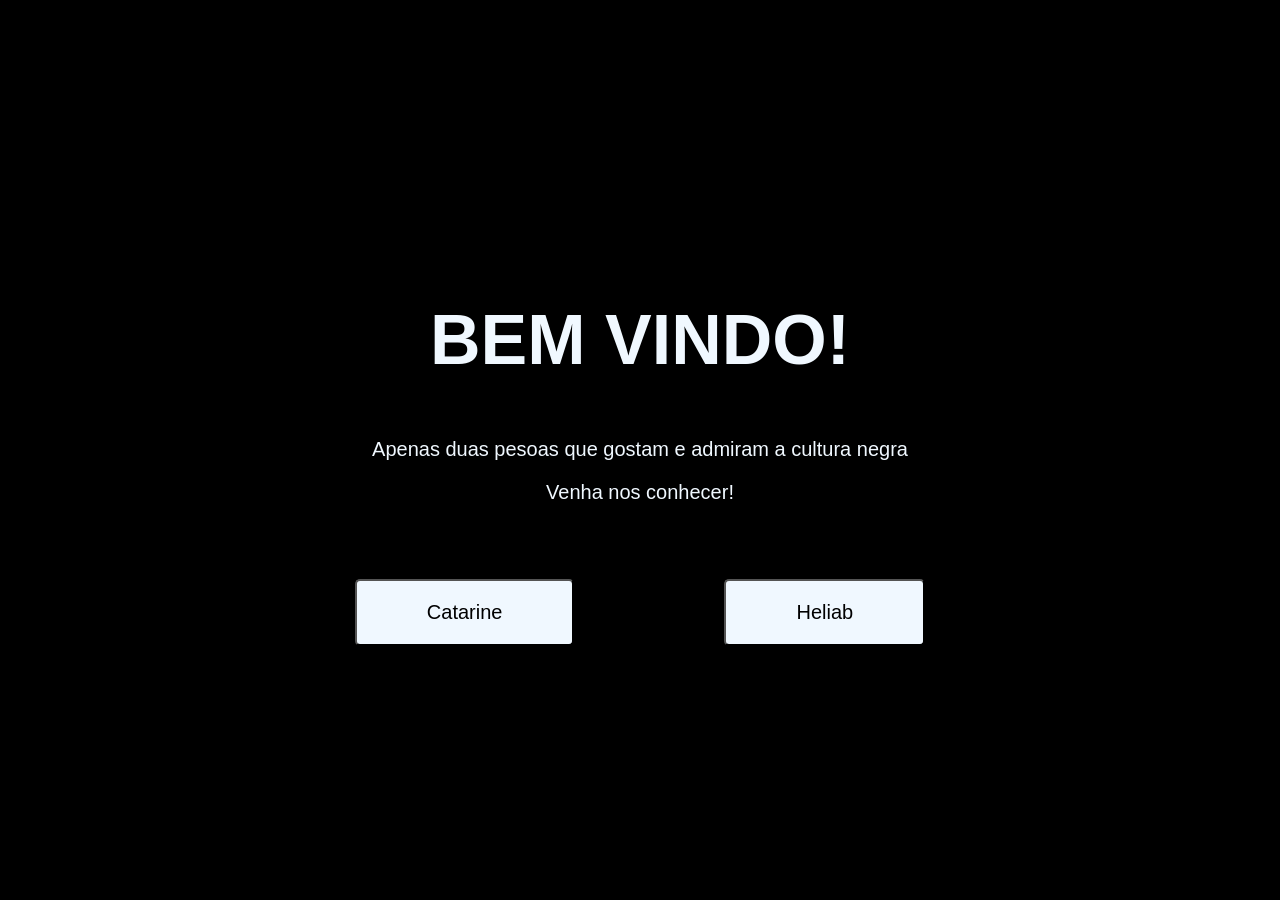
<file: Catarine&Heliab-PWI/index.html>
<!DOCTYPE html>
<html lang="pt-br">
<head>
    <meta charset="UTF-8">
    <meta name="viewport" content="width=device-width, initial-scale=1.0">
    <title>Vida de preto</title>
    <link rel="stylesheet" href="style.css">
</head>
<body>
    <header>
        <nav>
            <div class="welcome" >
                <h1> BEM VINDO!</h1>
            </div>
        </nav>
    </header>
    <p>Apenas duas pesoas que gostam e admiram a cultura negra</p>
    <p>Venha nos conhecer!</p>
    <div class="buton">
        <a href="Catarine.html">
            <button>Catarine</button> 
        </a>
        <a href="Heliab.html">
            <button>Heliab</button>
        </a>
    </div>

</body>
</html>
</file>
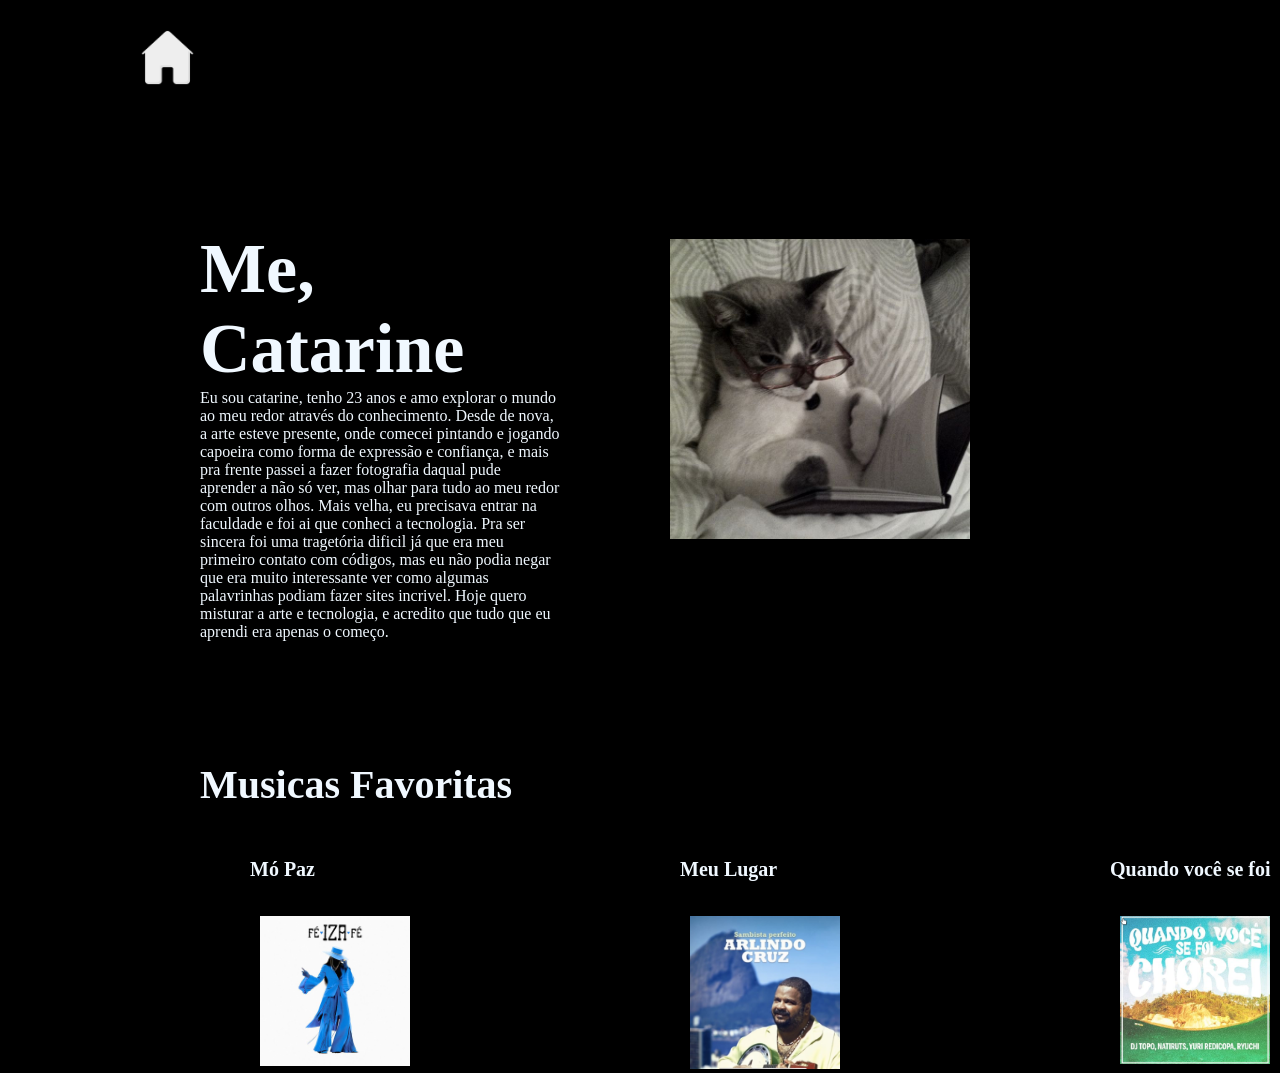
<file: Catarine&Heliab-PWI/Catarine.html>
<!DOCTYPE html>
<html lang="en">
<head>
    <meta charset="UTF-8">
    <meta name="viewport" content="width=device-width, initial-scale=1.0">
    <link rel="stylesheet" href="stylec.css">
    <title>Me, Catarine</title>
</head>
<body>
     <header>
        <div>
            <a href="index.html"><img src="Imagens/home.png" alt=""></a>
        </div>
        
    </header>

    <main>
        <section>
            <div class="content">
                <h1> Me, Catarine</h1>
                <p>Eu sou catarine, tenho 23 anos e amo explorar o mundo ao meu redor através do conhecimento. Desde de nova, a arte esteve presente, onde comecei pintando e jogando capoeira como forma de expressão e confiança, e mais pra frente passei a fazer fotografia daqual pude aprender a não só ver, mas olhar para tudo ao meu redor com outros olhos. Mais velha, eu precisava entrar na faculdade e foi ai que conheci a tecnologia. Pra ser sincera foi uma tragetória dificil já que era meu primeiro contato com códigos, mas eu não podia negar que era muito interessante ver como algumas palavrinhas podiam fazer sites incrivel. Hoje quero misturar a arte e tecnologia, e acredito que tudo que eu aprendi era apenas o começo.</p> 
            </div>

            <div class="img">
                <img src="Imagens/cat.jpg" alt="">
            </div>
        </section>

        <h4>Musicas Favoritas</h4>
        
        <div class="msc">
            <div>
                <h6>Mó Paz</h6>
                <div>
                    <img src="Imagens/msc1.jpg">
                </div>
            </div>
            <div>
                <h6>Meu Lugar</h6>
                <div>
                    <img src="Imagens/msc2.jpg">
                </div>
            </div>
            <div>
                <h6>Quando você se foi</h6>
                <div>
                    <img src="Imagens/msc3.png">
                </div>
            </div>

        </div>

        

        
    </main>
    
</body>
</html>
</file>
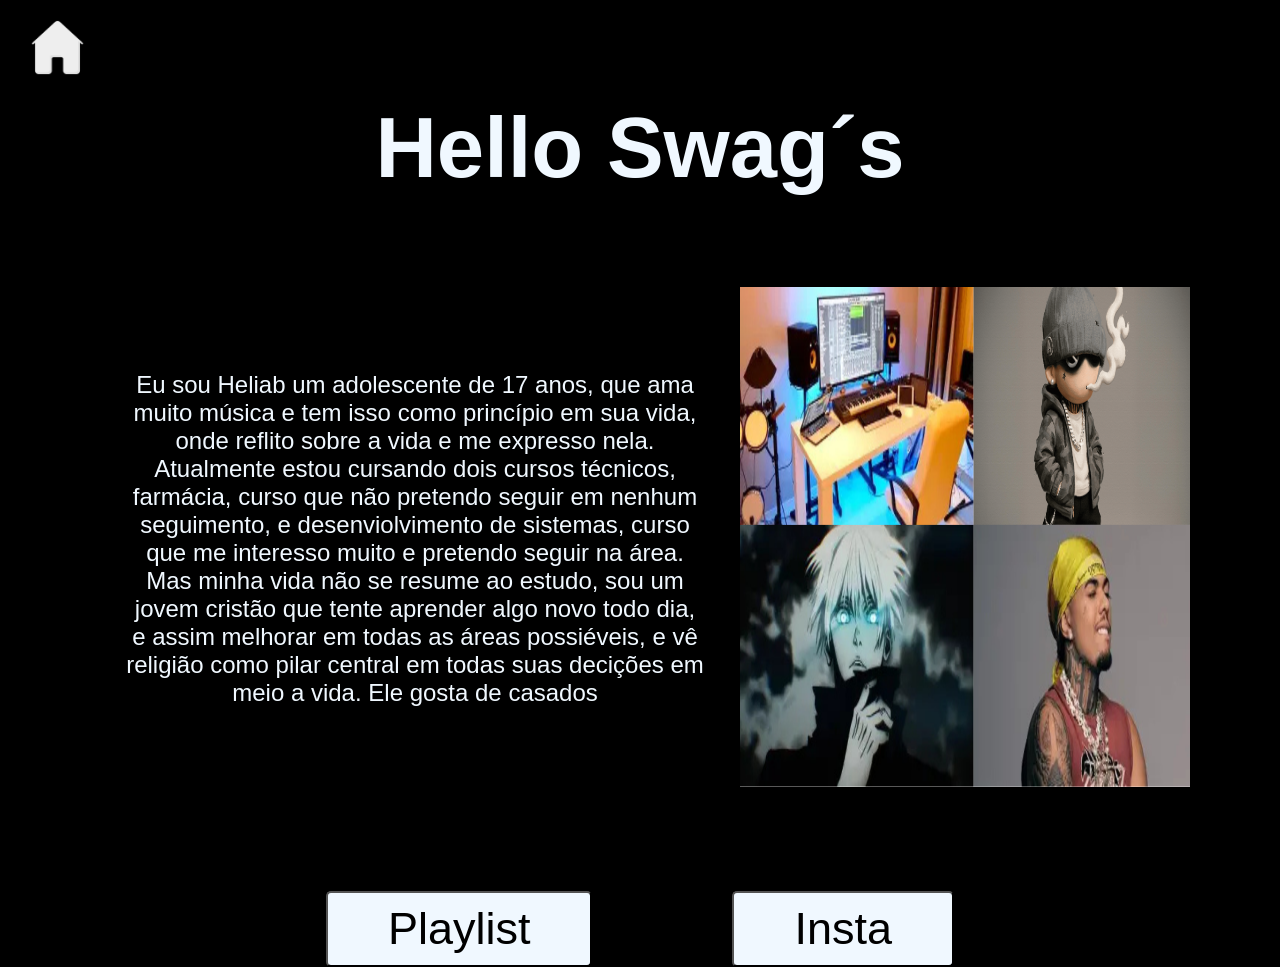
<file: Catarine&Heliab-PWI/Heliab.html>
<!DOCTYPE html>
<html lang="en">
<head>
    <meta charset="UTF-8">
    <meta name="viewport" content="width=device-width, initial-scale=1.0">
    <title>Heliab</title>
    <link rel="stylesheet" href="styleh.css">
</head>
<body>
    <header>
        <div>
            <a href="index.html"><img src="Imagens/home.png" alt=""></a>
        </div>
    </header>  <!-- HTML mínimo -->
    

    <main> <!-- conteúdo principal do corpo do site tag 'MAIN' -->
        
        <h1>Hello Swag´s</h1> <!-- 'H1' título -->
        
        <section> <!-- a tag 'section' define uma sessão de assuntos dentro de u  site, ou seja, colocamos varias divs dentro dele
 -->
            <div>
                <p>Eu sou Heliab um adolescente de 17 anos, que ama muito música e tem isso como princípio em sua vida, onde reflito sobre a vida e me expresso nela. Atualmente estou cursando dois cursos técnicos, farmácia, curso que não pretendo seguir em nenhum seguimento, e desenviolvimento de sistemas, curso que me interesso muito e pretendo seguir na área. Mas minha vida não se resume ao estudo, sou um jovem cristão que tente aprender algo novo todo dia, e assim melhorar em todas as áreas possiéveis, e vê religião como pilar central em todas suas decições em meio a vida. Ele gosta de casados </p>     
            </div>   
        
            <div>
                <img src="Imagens/Imagem heliab.index.png" alt="">
            </div>
        
        </section>
       
        <div class="buton">
            <a href="https://open.spotify.com/playlist/0zEP0Ewbu04LPnDaIa8TNd?si=11c195c5163b459d" target="_blank"> 
                <button> Playlist</button>
            </a>

            <a href="https://www.instagram.com/diogo.oivieira?igsh=OXp3NG83ZndpbXE0" target="_blank">
               <!--  para o link colocado abrir em outra guia usar a tag de imagem normalmente e depois do link inserido usar 'target="_blank' -->
                <button>Insta</button>
            </a>
            
        </div>
    </main>

    

</body>
</html>
</file>
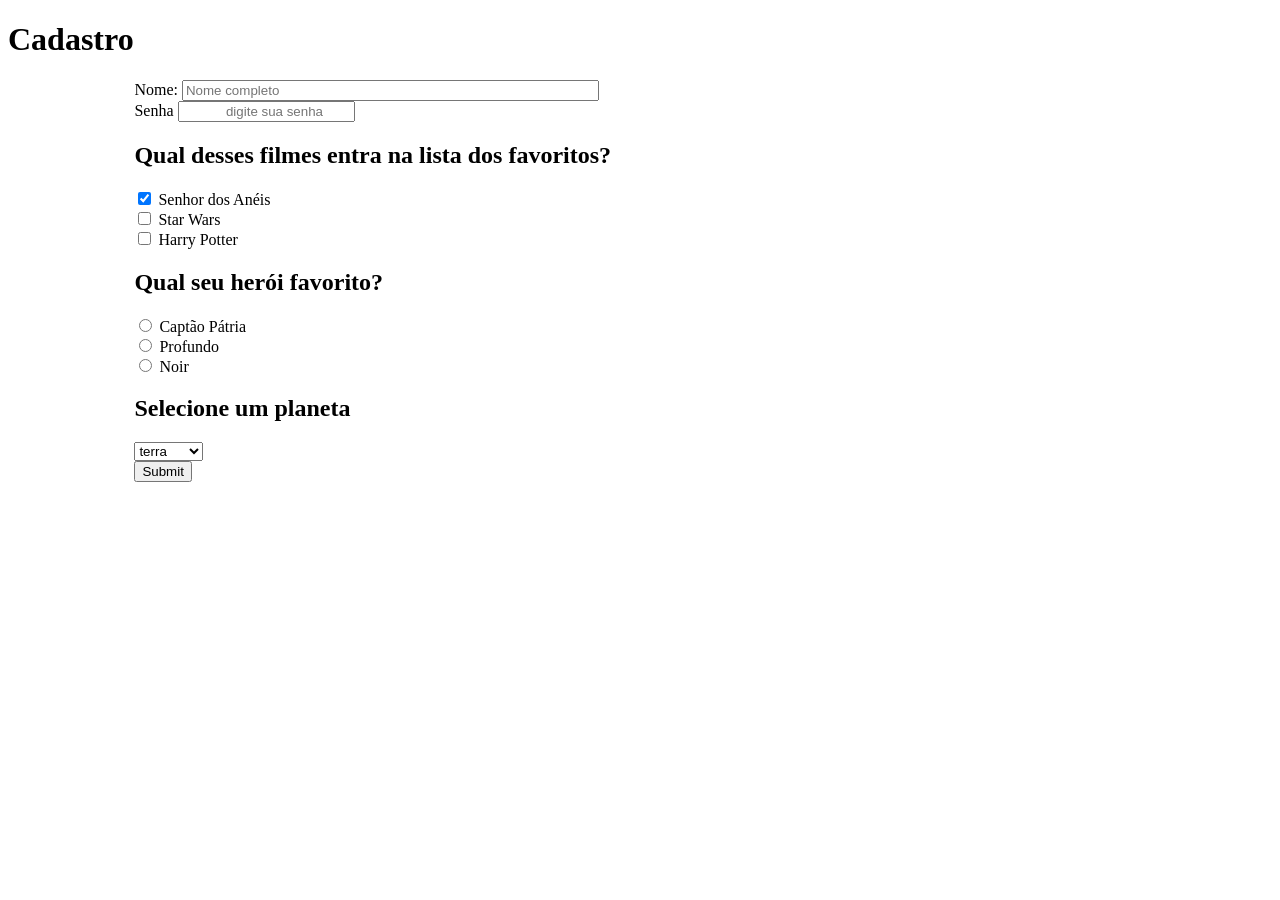
<file: FORM/form.html>
<!DOCTYPE html>
<html lang="en">
<head>
    <meta charset="UTF-8">
    <meta name="viewport" content="width=device-width, initial-scale=1.0">
    <title>Calendario</title>
</head>
<body>
    <h1>Cadastro</h1>
    <!-- method envia os dados por endereço -->
     <!-- post envia para o proprio body da pasta -->
    <form action="#" method="post" style="width: 80%; margin: auto;"> 
        <div>
            <label for="nome">Nome:</label>
            <input type="text" name="txt_nome" id="nome " placeholder="Nome completo" maxlength="100" size="50" required>
        </div>

        <div>
            <label for="senha">Senha</label>
            <input type="password" name="pass" id="senha" placeholder="
            digite sua senha" required minlength="8" maxlength="100">
        </div>

        <div>
            <h2>Qual desses filmes entra na lista dos favoritos?</h2>
            <input type="checkbox" name="lotr" id="lotr" checked>
            <label for="lotr">Senhor dos Anéis</label><br>
            <input type="checkbox" name="sw" id="sw">
            <label for="sw">Star Wars</label><br>
            <input type="checkbox" name="hp" id="hp">
            <label for="hp">Harry Potter</label>
        </div>

        <div>
            <h2>Qual seu herói favorito?</h2>
            <input type="radio" name="heroi" id="home">
            <label for="home">Captão Pátria</label><br>
            <input type="radio" name="heroi" id="">
            <label for="Profundo">Profundo</label><br>
            <input type="radio" name="heroi" id="noir">
            <label for="noir">Noir</label>
        </div>

        <div>
            <h2>Selecione um planeta</h2>
            <select name="planetas">
                <option value="terra">terra</option>
                <option value="Mart">Marte</option>
                <option value="Jupiter">Jupiter</option>
                <option value="Saturno">Saturno</option>
                <option value="Venus">Venus</option>
                
            </select>
        </div>

        <div>
            <input type="submit">
        </div>
    </form>
</body>
</html>
</file>
<file: Catarine&Heliab-PWI/style.css>
*{
    padding: 0;
    margin-top: 0;
    background-color: black;
    font-family:'Gill Sans', 'Gill Sans MT', Calibri, 'Trebuchet MS', sans-serif;
    /* display: flex; */
    justify-content: center;
    align-items: center;
    


}

h1{
    color: aliceblue;
    text-align: center;
    font-size: 70px;
    
}

.welcome{
   /*  display: flex; */
    justify-content: center; /*centraliza horizontalmente*/
    align-items: center; /*centraliza verticalmente*/
    height: auto;
    width: auto;
    padding: 300px 200px 00px 200px;
} 

p{
    color: aliceblue;
    text-align: center;
    font-size: 20px;
}

button{
    background-color: aliceblue;
    color: black;
    border-radius: 5px;
    padding: 20px 70px;
    margin-top: 55px;
    margin-left: 75px;
    margin-right:75px;
    font-size: 20px;
    cursor: pointer;
}

button:hover{
    background-color:brown;
}

.buton{
    display: flex;
    justify-content: center; /*centraliza horizontalmente*/
}
</file>
<file: Catarine&Heliab-PWI/stylec.css>
*{
    padding:0%;
    margin:0%;
    background-color: black;
}

 header img{
     height: 55px;
     width: 55px;    
     margin: 20px 30px;

 }

h1{
    color: aliceblue;
    font-size: 70px;
    
    
}

h4{
    color: aliceblue;
     font-size: 40px;
     margin-top: 80px;
     margin-left: 200px;
}


h6{
    color: aliceblue;
     font-size: 20px;
     margin-top: 50px;
     margin-left: 130px;
}


p{
    color: aliceblue;
}

section{
    display:flex;
    margin: 120px 200px;
    
}

img{
    width: 300px; /*Define a largura fixa*/
    height: auto; /*Ajusta a altura*/
    padding-top: 10px;
    padding-left: 110px;
    padding-right: 110px;
}

.msc{
    display:flex;
    margin-left: 120px;
}


.msc img{
    width: 150px; /*Define a largura fixa*/
    height: auto; /*Ajusta a altura*/
    margin-top: 25px;
    margin-left: 30px;
    margin-right: 30px;
}
</file>
<file: Catarine&Heliab-PWI/styleh.css>
*{
    padding: 0%;
    margin: 0%;
    background-color: black; 
    font-family:'Gill Sans', 'Gill Sans MT', 'Gill Sans', 'Gill Sans MT', Calibri, 'Trebuchet MS', sans-serif;
    justify-content: center;
    align-items: center;

}

h1{
    color: aliceblue;
    text-align: center;
    font-size: 85px;
}

p{
    color: aliceblue;
    text-align: center;
    font-size: 24px;
    margin: 35px;

}

    img{
        height: 500px;
        width: 450px;
    }

    section{
        display: flex;
        margin: 90px;

    }

    button{
        background-color: aliceblue;
        color: black;
        border-radius:5px;
        padding: 10px 60px; /* O numero de px que eu coloco no padding se refere as laterais do botão
        */
        margin-top: 10px;
        margin-left: 70px;
        margin-right: 70px;
        font-size: 45px;
        cursor: pointer;
    }

    button:hover{
        color: blueviolet; /* cor do botao ao passar o curso por cima */
    }

    

.buton{
    display: flex;
    justify-content: center;
 }

 header img{
     height: 55px;
     width: 55px;    
     margin: 20px 30px;

 }
</file>
